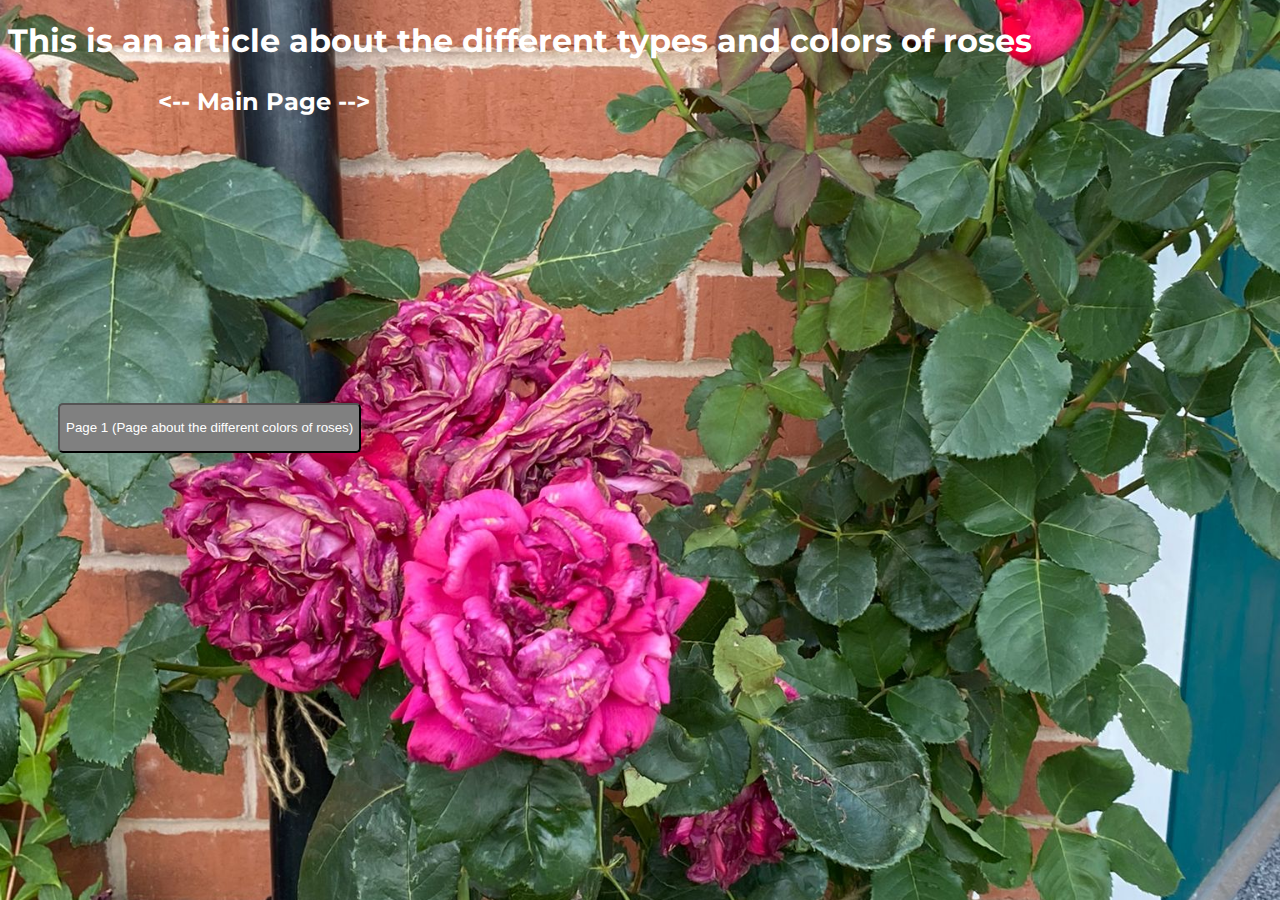
<file: index.html>
<!DOCTYPE html>
<html>
<head>
    <link rel="stylesheet" href="style.css">
    <link href="https://fonts.googleapis.com/css2?family=Montserrat:wght@200&family=Press+Start+2P&display=swap" rel="stylesheet">
</head>
<body>



<h1>This is an article about the different types and colors of roses</h1> 

<div id="box1"></div>
<h2><-- Main Page --></h2>
<a href="page2.html">

<button>Page 1 (Page about the different colors of roses)</button>

</a>
</body>
</html>
</file>
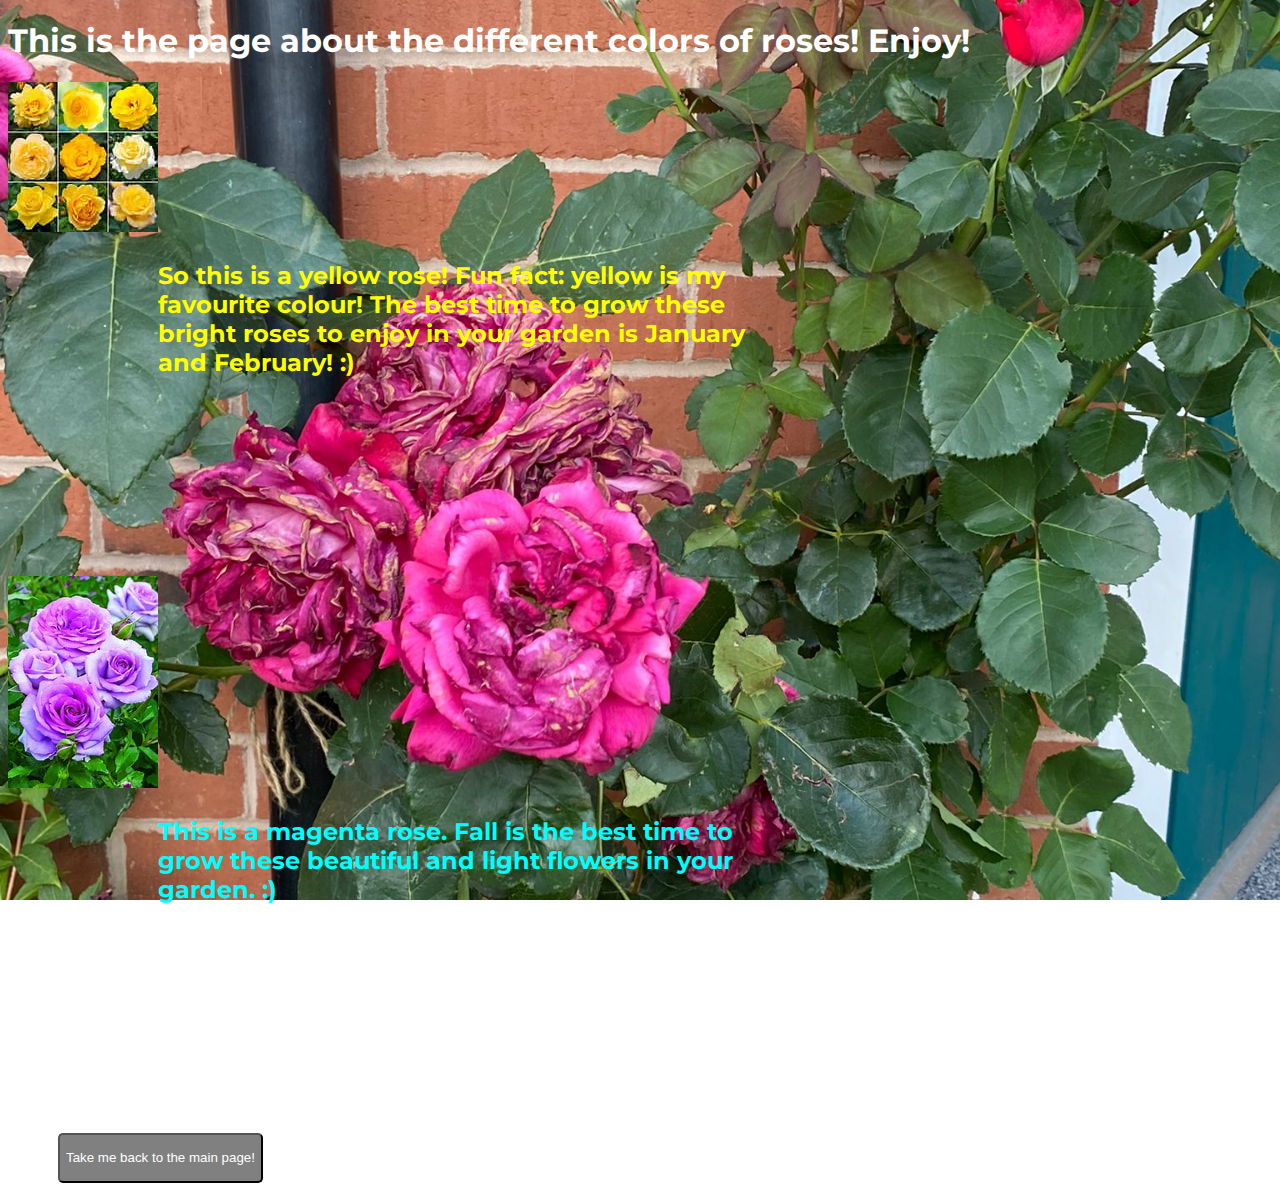
<file: page2.html>
<!DOCTYPE html>
<html>
<head>

    <link rel="stylesheet" href="style.css">
    <link href="https://fonts.googleapis.com/css2?family=Montserrat:wght@200&family=Press+Start+2P&display=swap" rel="stylesheet">
</head>
<body>



<h1>This is the page about the different colors of roses! Enjoy!</h1>



<img src="yellow_roses.jpg" class="imgMain">


<h2 div id="Yellow">So this is a yellow rose! Fun fact: yellow is my favourite colour! The best time to grow these bright roses to enjoy in your garden is January and February! :)</h2>










<img src="magenta_rose.jpg">

<h2 div id="magenta">This is a magenta rose. Fall is the best time to grow these beautiful and light flowers in your garden. :)</h2>




<a href="index.html">

    <button>Take me back to the main page!</button>

</a>







</body>
</html>
</file>
<file: style.css>
body{
    background-image: url('outside_roses_cool.jpeg');
    background-attachment: fixed;
    background-position: center;
    background-size: cover;
}
h1{
color:white;
font-family: Montserrat;
}

h2{
    height: 300px;
    width: 600px; 
    position: relative;
    top: 5px;
    left: 150px;
    right: 50px;
    color:white;
    font-family: Montserrat;
}
button{
border-radius:5px;
color:white;
background-color:grey;
position: relative;
top: 1px;
left: 50px;
right: 150px;
bottom:25px;
height:50px;
}
#magenta{
color:aqua;
font-family: Montserrat;
}
#imgMain{
display:block;
margin-left:auto;
position:relative;
right:50px;
}
#Yellow{
    color:yellow;
}
</file>
